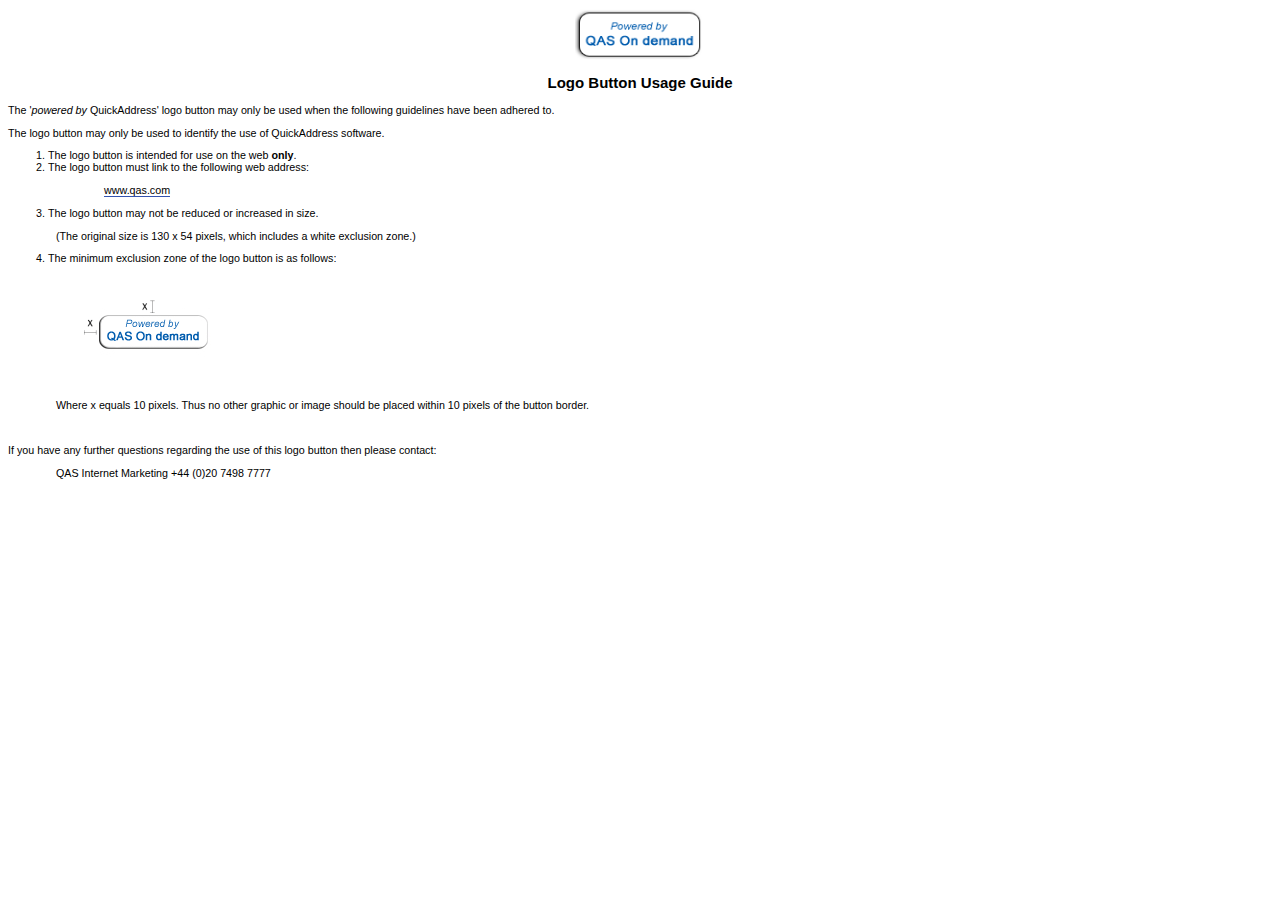
<file: CSharp.NET/guide.htm>
<HTML>
<HEAD>
<LINK href="style.css" rel="stylesheet" type="text/css">
<TITLE>'powered by QuickAddress' Logo Button Usage Guide</TITLE>
</HEAD>
<BODY lang=EN-GB link=blue vlink=purple style='tab-interval:36.0pt'>
<H2 align=center style='text-align:center'><IMG width=130 height=54
src="img/poweredby.gif"></H2>

<H2 align=center style='text-align:center'>Logo Button Usage Guide</H2>

<P>The '<i>powered by </i>QuickAddress' logo button may only be
used when the following guidelines have been adhered to.</P>

<P>The logo button may only be used to identify the use of
QuickAddress software.</P>

<OL style='margin-top:0cm' start=1 type=1>
 <LI style='tab-stops:list 36.0pt'>The
     logo button is intended for use on the web <B>only</B>.</LI>
 <LI style='tab-stops:list 36.0pt'>The
     logo button must link to the following web address:</LI>
</OL>

<P style='margin-left:72.0pt'><a href="http://www.qas.com/">www.qas.com</A></P>

<OL style='margin-top:0cm' start=3 type=1>
 <LI style='tab-stops:list 36.0pt'>The
     logo button may not be reduced or increased in size.</LI>
</OL>

<P style='margin-left:18.0pt;text-indent:18.0pt'>(The original
size is 130 x 54 pixels, which includes a white exclusion zone.)</P>

<OL style='margin-top:0cm' start=4 type=1>
 <LI style='tab-stops:list 36.0pt'>The
     minimum exclusion zone of the logo button is as follows:</LI>
</OL>

<P style='margin-left:36.0pt'><img border=0 width=198 height=113 src="img/guide.gif"></P>

<P style='margin-left:36.0pt'>Where x equals 10 pixels. Thus no
other graphic or image should be placed within 10 pixels of the button border.</P>

<BR>
<P>If you have any further questions regarding the use of this
logo button then please contact:</P>

<P style='margin-left:36.0pt'>QAS Internet Marketing  +44 (0)20 7498 7777</P>

</BODY>

</HTML>
</file>
<file: CSharp.NET/style.css>
/****
 **** QAS Pro On Demand > (c) QAS Ltd > www.qas.com
 **** Web > Address Capture, Address Verification > Style sheet
 **** Intranet > Singleline > Style sheet
 ****/


body {
  background-color: white;
  color: black;
  font-family: verdana, arial, sans-serif;
  font-size: 67%;
}

h1 {
  font-size: 160%;
}
h2 {
  font-size: 140%;
}
h3 {
  font-size: 130%;
}

a {
  border-bottom: 1px solid #3353AF;
  color: black;
  text-decoration: none;
}
a:hover {
  color: #3353AF;
}
a img, a.img {
  border: 0;
}


/**** Tables ****/


table {
  border-collapse: collapse;
  font-size: 100%;
  margin: 2em 2em 2em 2em;
}
th {
  font-size: 125%;
}

table.nomargin {
  border: 0;
  margin: 0;
}
td.nomargin {
  padding-left: 0;
  padding-top: 0;
}

table.indent {
  margin: 2em 0em 2em 1em;
}
table.indent td {
  vertical-align: top;
}

th.banner {
  background-color : #FFFFFF;
  background-image : url(img/experianlogo.gif);
  background-position: 99% 50%;
  background-repeat: no-repeat;
  border-bottom: white 1.2em solid;
  color: #000066;
  font-size: 135%;
  padding: 0.5em 0.5em;
  text-align: left;
}
th.banner h1, th.banner h2 {
  margin-bottom: 0;
  margin-top: 0;
}
th.banner h2 {
  font-weight: normal;
}
th.banner a, th.banner a:hover {
  color: #000066;
  border-bottom: none;
}

table.pickle {
  border: 0;
  border-collapse: collapse;
}
td.pickle {
  padding: 0;
}


/**** Special ****/


img.icon {
  border: 0;
  margin-right: 1em;
  vertical-align: middle;
}

select#country {
  width: 13em;
}

.alignright {
  text-align: right;
}
.big {
  font-size: 140%;
}
.grey {
  color: #606060;
}
.pre {
  white-space: pre;
}
.readonly {
  background-color: #F0F0F0;
}

.debug {
  visibility: visible;
  color: green;
  margin: 1em 0em 1em 0em;
  border: 0;
  vertical-align: middle;
}
.error {
  color: red;
}


/* End */
</file>
